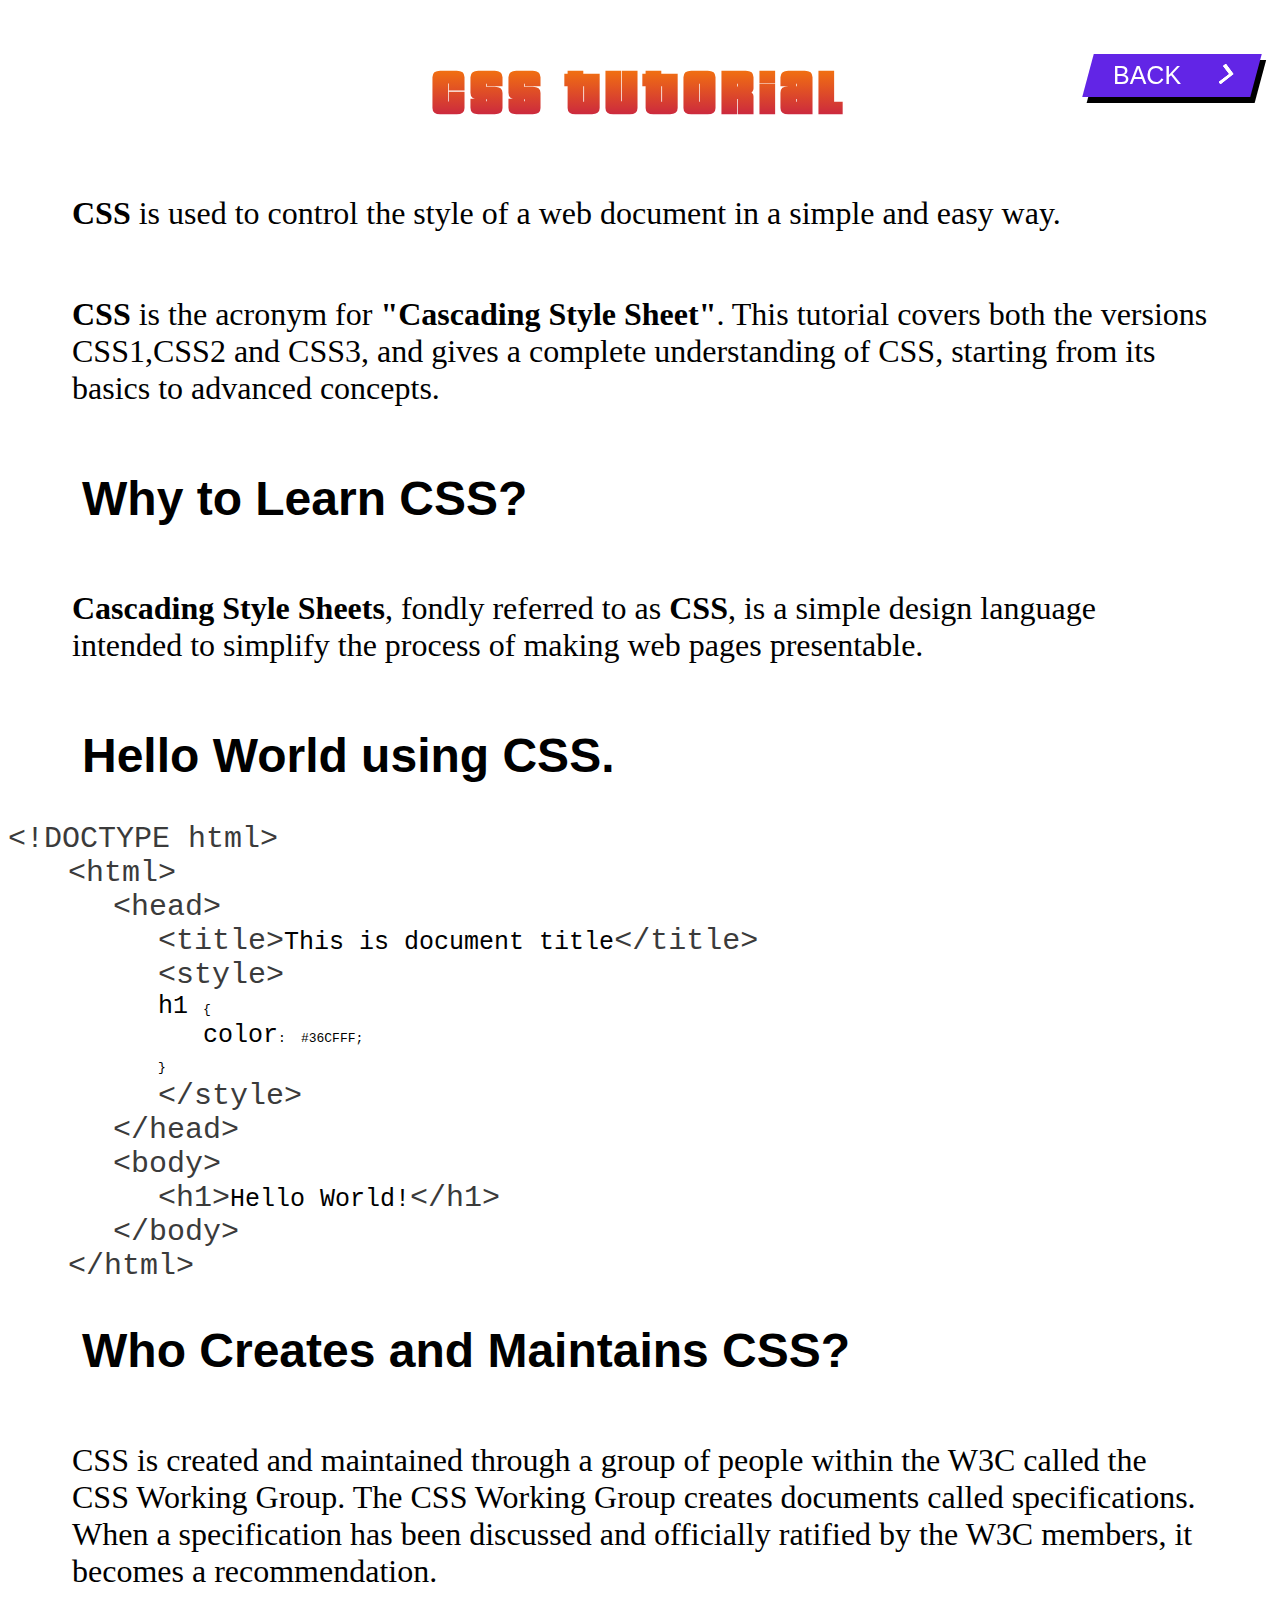
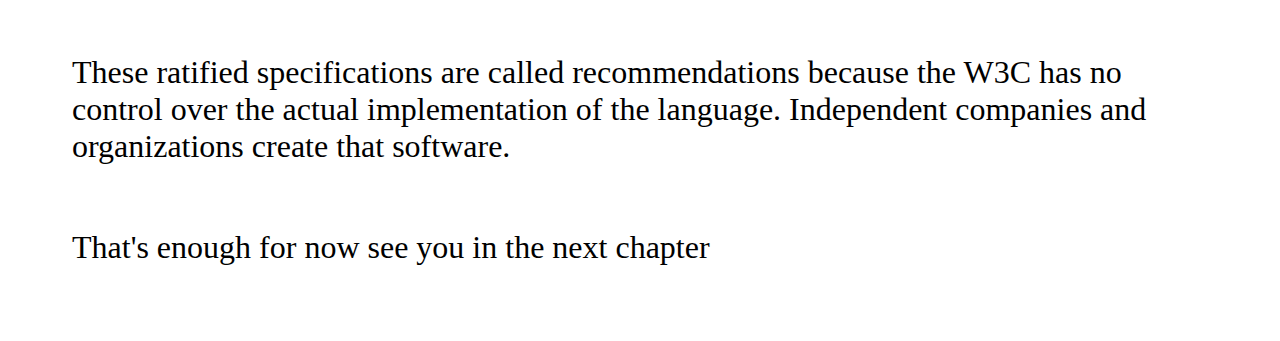
<file: gamecode/public/pages/css1.html>
<!DOCTYPE html>
<html lang="en">
<head>
    <meta charset="UTF-8">
    <meta name="viewport" content="width=device-width, initial-scale=1.0">
    <title>Progress Bar</title>
    <link rel="stylesheet" href="../css/htmltut-style.css">
</head>
<body>
    <nav class="backbtn">
        <button class="cta">
            <span class="span">BACK</span>
            <span class="second">
              <svg width="50px" height="20px" viewBox="0 0 66 43" version="1.1" xmlns="http://www.w3.org/2000/svg" xmlns:xlink="http://www.w3.org/1999/xlink">
                <g id="arrow" stroke="none" stroke-width="1" fill="none" fill-rule="evenodd">
                  <path class="one" d="M40.1543933,3.89485454 L43.9763149,0.139296592 C44.1708311,-0.0518420739 44.4826329,-0.0518571125 44.6771675,0.139262789 L65.6916134,20.7848311 C66.0855801,21.1718824 66.0911863,21.8050225 65.704135,22.1989893 C65.7000188,22.2031791 65.6958657,22.2073326 65.6916762,22.2114492 L44.677098,42.8607841 C44.4825957,43.0519059 44.1708242,43.0519358 43.9762853,42.8608513 L40.1545186,39.1069479 C39.9575152,38.9134427 39.9546793,38.5968729 40.1481845,38.3998695 C40.1502893,38.3977268 40.1524132,38.395603 40.1545562,38.3934985 L56.9937789,21.8567812 C57.1908028,21.6632968 57.193672,21.3467273 57.0001876,21.1497035 C56.9980647,21.1475418 56.9959223,21.1453995 56.9937605,21.1432767 L40.1545208,4.60825197 C39.9574869,4.41477773 39.9546013,4.09820839 40.1480756,3.90117456 C40.1501626,3.89904911 40.1522686,3.89694235 40.1543933,3.89485454 Z" fill="#FFFFFF"></path>
                  <path class="two" d="M20.1543933,3.89485454 L23.9763149,0.139296592 C24.1708311,-0.0518420739 24.4826329,-0.0518571125 24.6771675,0.139262789 L45.6916134,20.7848311 C46.0855801,21.1718824 46.0911863,21.8050225 45.704135,22.1989893 C45.7000188,22.2031791 45.6958657,22.2073326 45.6916762,22.2114492 L24.677098,42.8607841 C24.4825957,43.0519059 24.1708242,43.0519358 23.9762853,42.8608513 L20.1545186,39.1069479 C19.9575152,38.9134427 19.9546793,38.5968729 20.1481845,38.3998695 C20.1502893,38.3977268 20.1524132,38.395603 20.1545562,38.3934985 L36.9937789,21.8567812 C37.1908028,21.6632968 37.193672,21.3467273 37.0001876,21.1497035 C36.9980647,21.1475418 36.9959223,21.1453995 36.9937605,21.1432767 L20.1545208,4.60825197 C19.9574869,4.41477773 19.9546013,4.09820839 20.1480756,3.90117456 C20.1501626,3.89904911 20.1522686,3.89694235 20.1543933,3.89485454 Z" fill="#FFFFFF"></path>
                  <path class="three" d="M0.154393339,3.89485454 L3.97631488,0.139296592 C4.17083111,-0.0518420739 4.48263286,-0.0518571125 4.67716753,0.139262789 L25.6916134,20.7848311 C26.0855801,21.1718824 26.0911863,21.8050225 25.704135,22.1989893 C25.7000188,22.2031791 25.6958657,22.2073326 25.6916762,22.2114492 L4.67709797,42.8607841 C4.48259567,43.0519059 4.17082418,43.0519358 3.97628526,42.8608513 L0.154518591,39.1069479 C-0.0424848215,38.9134427 -0.0453206733,38.5968729 0.148184538,38.3998695 C0.150289256,38.3977268 0.152413239,38.395603 0.154556228,38.3934985 L16.9937789,21.8567812 C17.1908028,21.6632968 17.193672,21.3467273 17.0001876,21.1497035 C16.9980647,21.1475418 16.9959223,21.1453995 16.9937605,21.1432767 L0.15452076,4.60825197 C-0.0425130651,4.41477773 -0.0453986756,4.09820839 0.148075568,3.90117456 C0.150162624,3.89904911 0.152268631,3.89694235 0.154393339,3.89485454 Z" fill="#FFFFFF"></path>
                </g>
              </svg>
            </span> 
        </button>
    </nav>

    
    <h1>CSS Tutorial</h1>
    <p class="contant-style"><b>CSS</b> is used to control the style of a web document in a simple and easy way.</p>
    <p class="contant-style"><b>CSS</b> is the acronym for <b>"Cascading Style Sheet"</b>. This tutorial covers both the versions CSS1,CSS2 and CSS3, and gives a complete understanding of CSS, starting from its basics to advanced concepts.</p>
    <h2 class="title">Why to Learn CSS?</h2>
    <p class="contant-style"><b>Cascading Style Sheets</b>, fondly referred to as <b>CSS</b>, is a simple design language intended to simplify the process of making web pages presentable.</p>
    <h2 class="title">Hello World using CSS.</h2>
    <pre class="prettyprint notranslate prettyprinted" style=""><span class="dec tag" >&lt;!DOCTYPE html&gt;</span><span class="pln">
    </span><span class="tag">&lt;html&gt;</span><span class="pln">
       </span><span class="tag">&lt;head&gt;</span><span class="pln">
          </span><span class="tag">&lt;title&gt;</span><span class="pln">This is document title</span><span class="tag">&lt;/title&gt;</span><span class="pln">
          </span><span class="tag">&lt;style&gt;</span><span class="pln">
          h1 </span><span class="pun">{</span><span class="pln">
             color</span><span class="pun">:</span><span class="pln"> </span><span class="com">#36CFFF; </span><span class="pln">
          </span><span class="pun">}</span><span class="pln">
          </span><span class="tag">&lt;/style&gt;</span><span class="pln">
       </span><span class="tag">&lt;/head&gt;</span><span class="pln">	
       </span><span class="tag">&lt;body&gt;</span><span class="pln">
          </span><span class="tag">&lt;h1&gt;</span><span class="pln">Hello World!</span><span class="tag">&lt;/h1&gt;</span><span class="pln">
       </span><span class="tag">&lt;/body&gt;</span><span class="pln">	
    </span><span class="tag">&lt;/html&gt;</span></pre>
    <h2 class="title">Who Creates and Maintains CSS?</h2>
    <p class="contant-style">CSS is created and maintained through a group of people within the W3C called the CSS Working Group. The CSS Working Group creates documents called specifications. When a specification has been discussed and officially ratified by the W3C members, it becomes a recommendation.</p>
    <p class="contant-style">These ratified specifications are called recommendations because the W3C has no control over the actual implementation of the language. Independent companies and organizations create that software.</p>
    <p class="contant-style">That's enough for now see you in the next chapter</p> 
    

</body>
</html>
</file>
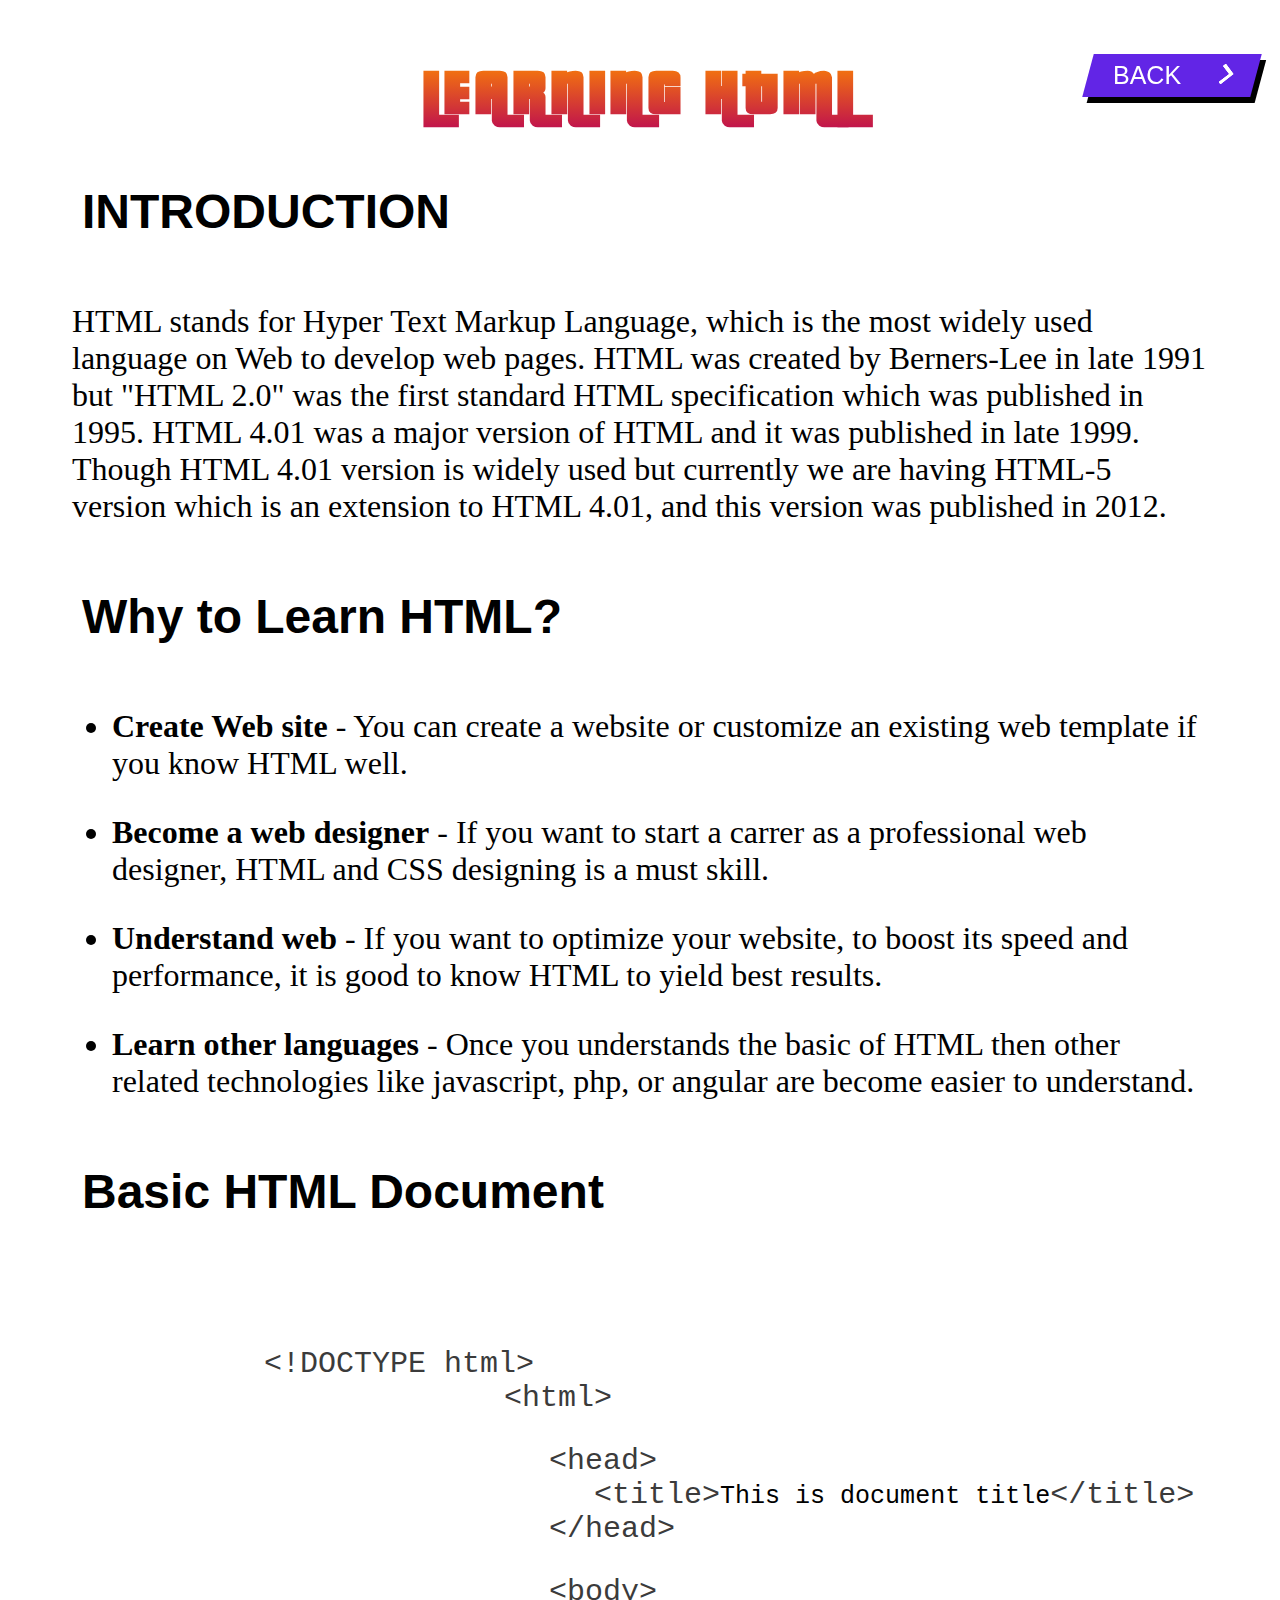
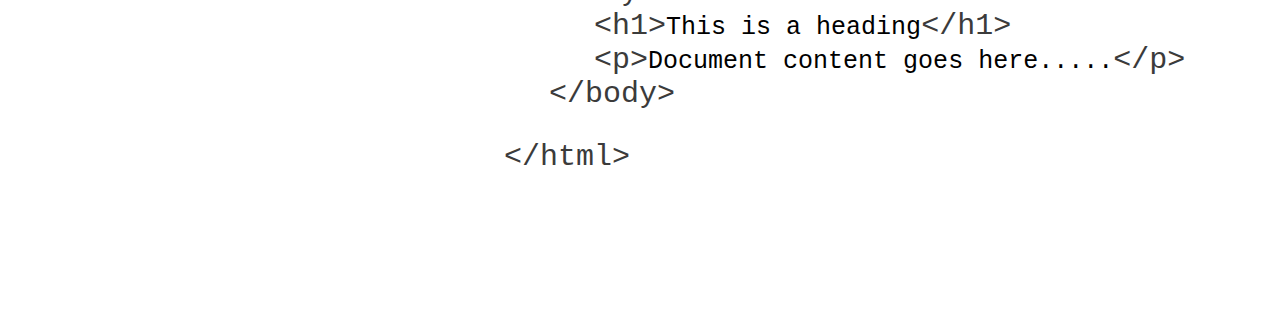
<file: gamecode/public/pages/html1.html>
<!DOCTYPE html>
<html lang="en">
<head>
    <meta charset="UTF-8">
    <meta name="viewport" content="width=device-width, initial-scale=1.0">
    <title>Progress Bar</title>
    <link rel="stylesheet" href="../css/htmltut-style.css">
</head>
<body>
    <nav class="backbtn">
        <button class="cta">
            <span class="span">BACK</span>
            <span class="second">
              <svg width="50px" height="20px" viewBox="0 0 66 43" version="1.1" xmlns="http://www.w3.org/2000/svg" xmlns:xlink="http://www.w3.org/1999/xlink">
                <g id="arrow" stroke="none" stroke-width="1" fill="none" fill-rule="evenodd">
                  <path class="one" d="M40.1543933,3.89485454 L43.9763149,0.139296592 C44.1708311,-0.0518420739 44.4826329,-0.0518571125 44.6771675,0.139262789 L65.6916134,20.7848311 C66.0855801,21.1718824 66.0911863,21.8050225 65.704135,22.1989893 C65.7000188,22.2031791 65.6958657,22.2073326 65.6916762,22.2114492 L44.677098,42.8607841 C44.4825957,43.0519059 44.1708242,43.0519358 43.9762853,42.8608513 L40.1545186,39.1069479 C39.9575152,38.9134427 39.9546793,38.5968729 40.1481845,38.3998695 C40.1502893,38.3977268 40.1524132,38.395603 40.1545562,38.3934985 L56.9937789,21.8567812 C57.1908028,21.6632968 57.193672,21.3467273 57.0001876,21.1497035 C56.9980647,21.1475418 56.9959223,21.1453995 56.9937605,21.1432767 L40.1545208,4.60825197 C39.9574869,4.41477773 39.9546013,4.09820839 40.1480756,3.90117456 C40.1501626,3.89904911 40.1522686,3.89694235 40.1543933,3.89485454 Z" fill="#FFFFFF"></path>
                  <path class="two" d="M20.1543933,3.89485454 L23.9763149,0.139296592 C24.1708311,-0.0518420739 24.4826329,-0.0518571125 24.6771675,0.139262789 L45.6916134,20.7848311 C46.0855801,21.1718824 46.0911863,21.8050225 45.704135,22.1989893 C45.7000188,22.2031791 45.6958657,22.2073326 45.6916762,22.2114492 L24.677098,42.8607841 C24.4825957,43.0519059 24.1708242,43.0519358 23.9762853,42.8608513 L20.1545186,39.1069479 C19.9575152,38.9134427 19.9546793,38.5968729 20.1481845,38.3998695 C20.1502893,38.3977268 20.1524132,38.395603 20.1545562,38.3934985 L36.9937789,21.8567812 C37.1908028,21.6632968 37.193672,21.3467273 37.0001876,21.1497035 C36.9980647,21.1475418 36.9959223,21.1453995 36.9937605,21.1432767 L20.1545208,4.60825197 C19.9574869,4.41477773 19.9546013,4.09820839 20.1480756,3.90117456 C20.1501626,3.89904911 20.1522686,3.89694235 20.1543933,3.89485454 Z" fill="#FFFFFF"></path>
                  <path class="three" d="M0.154393339,3.89485454 L3.97631488,0.139296592 C4.17083111,-0.0518420739 4.48263286,-0.0518571125 4.67716753,0.139262789 L25.6916134,20.7848311 C26.0855801,21.1718824 26.0911863,21.8050225 25.704135,22.1989893 C25.7000188,22.2031791 25.6958657,22.2073326 25.6916762,22.2114492 L4.67709797,42.8607841 C4.48259567,43.0519059 4.17082418,43.0519358 3.97628526,42.8608513 L0.154518591,39.1069479 C-0.0424848215,38.9134427 -0.0453206733,38.5968729 0.148184538,38.3998695 C0.150289256,38.3977268 0.152413239,38.395603 0.154556228,38.3934985 L16.9937789,21.8567812 C17.1908028,21.6632968 17.193672,21.3467273 17.0001876,21.1497035 C16.9980647,21.1475418 16.9959223,21.1453995 16.9937605,21.1432767 L0.15452076,4.60825197 C-0.0425130651,4.41477773 -0.0453986756,4.09820839 0.148075568,3.90117456 C0.150162624,3.89904911 0.152268631,3.89694235 0.154393339,3.89485454 Z" fill="#FFFFFF"></path>
                </g>
              </svg>
            </span> 
        </button>
    </nav>

    <h1>LEARNING HTML</h1>
   


    <section>
        <div>
             <h2 class="title">INTRODUCTION</h2>
             <div><p class="contant-style">HTML stands for Hyper Text Markup Language, which is the most widely used language on Web to develop web pages. HTML was created by Berners-Lee in late 1991 but "HTML 2.0" was the first standard HTML specification which was published in 1995. HTML 4.01 was a major version of HTML and it was published in late 1999. Though HTML 4.01 version is widely used but currently we are having HTML-5 version which is an extension to HTML 4.01, and this version was published in 2012.</p></div>

             <h2 class="title">Why to Learn HTML?</h2>
             <ul class="contant-style">
                <li><p><b>Create Web site</b> - You can create a website or customize an existing web template if you know HTML well.</p></li>
                <li><p><b>Become a web designer</b> - If you want to start a carrer as a professional web designer, HTML and CSS designing is a must skill.</p></li>
                <li><p><b>Understand web</b> - If you want to optimize your website, to boost its speed and performance, it is good to know HTML to yield best results.</p></li>
                <li><p><b>Learn other languages</b> - Once you understands the basic of HTML then other related technologies like javascript, php, or angular are become easier to understand.</p></li>
                </ul>
                  
                <h2 class="title">Basic HTML Document</h2>

                <div class="demo">
                <pre class="prettyprint notranslate prettyprinted" style=""><span class="dec tag" >&lt;!DOCTYPE html&gt;</span><span class="pln">
                </span><span class="tag">&lt;html&gt;</span><span class="pln">
                
                   </span><span class="tag">&lt;head&gt;</span><span class="pln">
                      </span><span class="tag">&lt;title&gt;</span><span class="pln">This is document title</span><span class="tag">&lt;/title&gt;</span><span class="pln">
                   </span><span class="tag">&lt;/head&gt;</span><span class="pln">
                    
                   </span><span class="tag">&lt;body&gt;</span><span class="pln">
                      </span><span class="tag">&lt;h1&gt;</span><span class="pln">This is a heading</span><span class="tag">&lt;/h1&gt;</span><span class="pln">
                      </span><span class="tag">&lt;p&gt;</span><span class="pln">Document content goes here.....</span><span class="tag">&lt;/p&gt;</span><span class="pln">
                   </span><span class="tag">&lt;/body&gt;</span><span class="pln">
                    
                </span><span class="tag">&lt;/html&gt;</span></pre>
                </div>

               <div>
                
               </div>
        </div>
    </section>

</body>
</html>
</file>
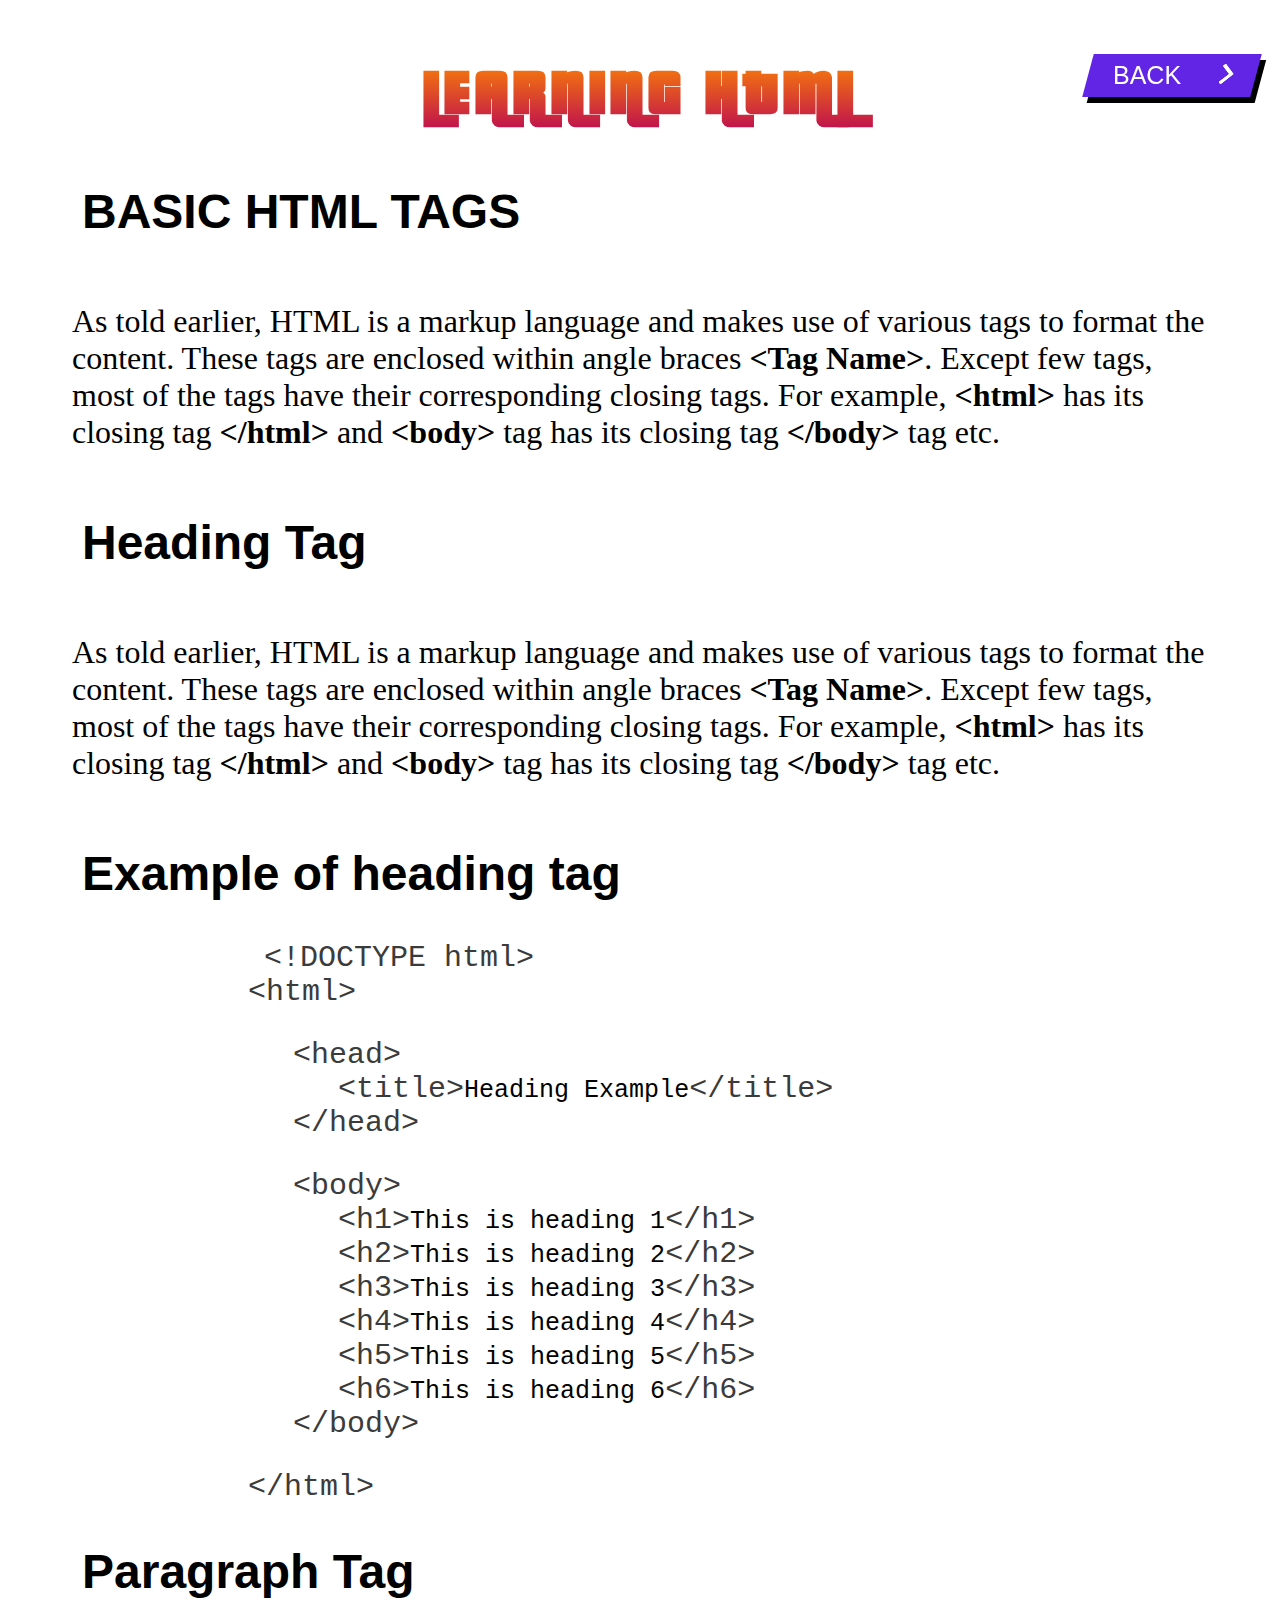
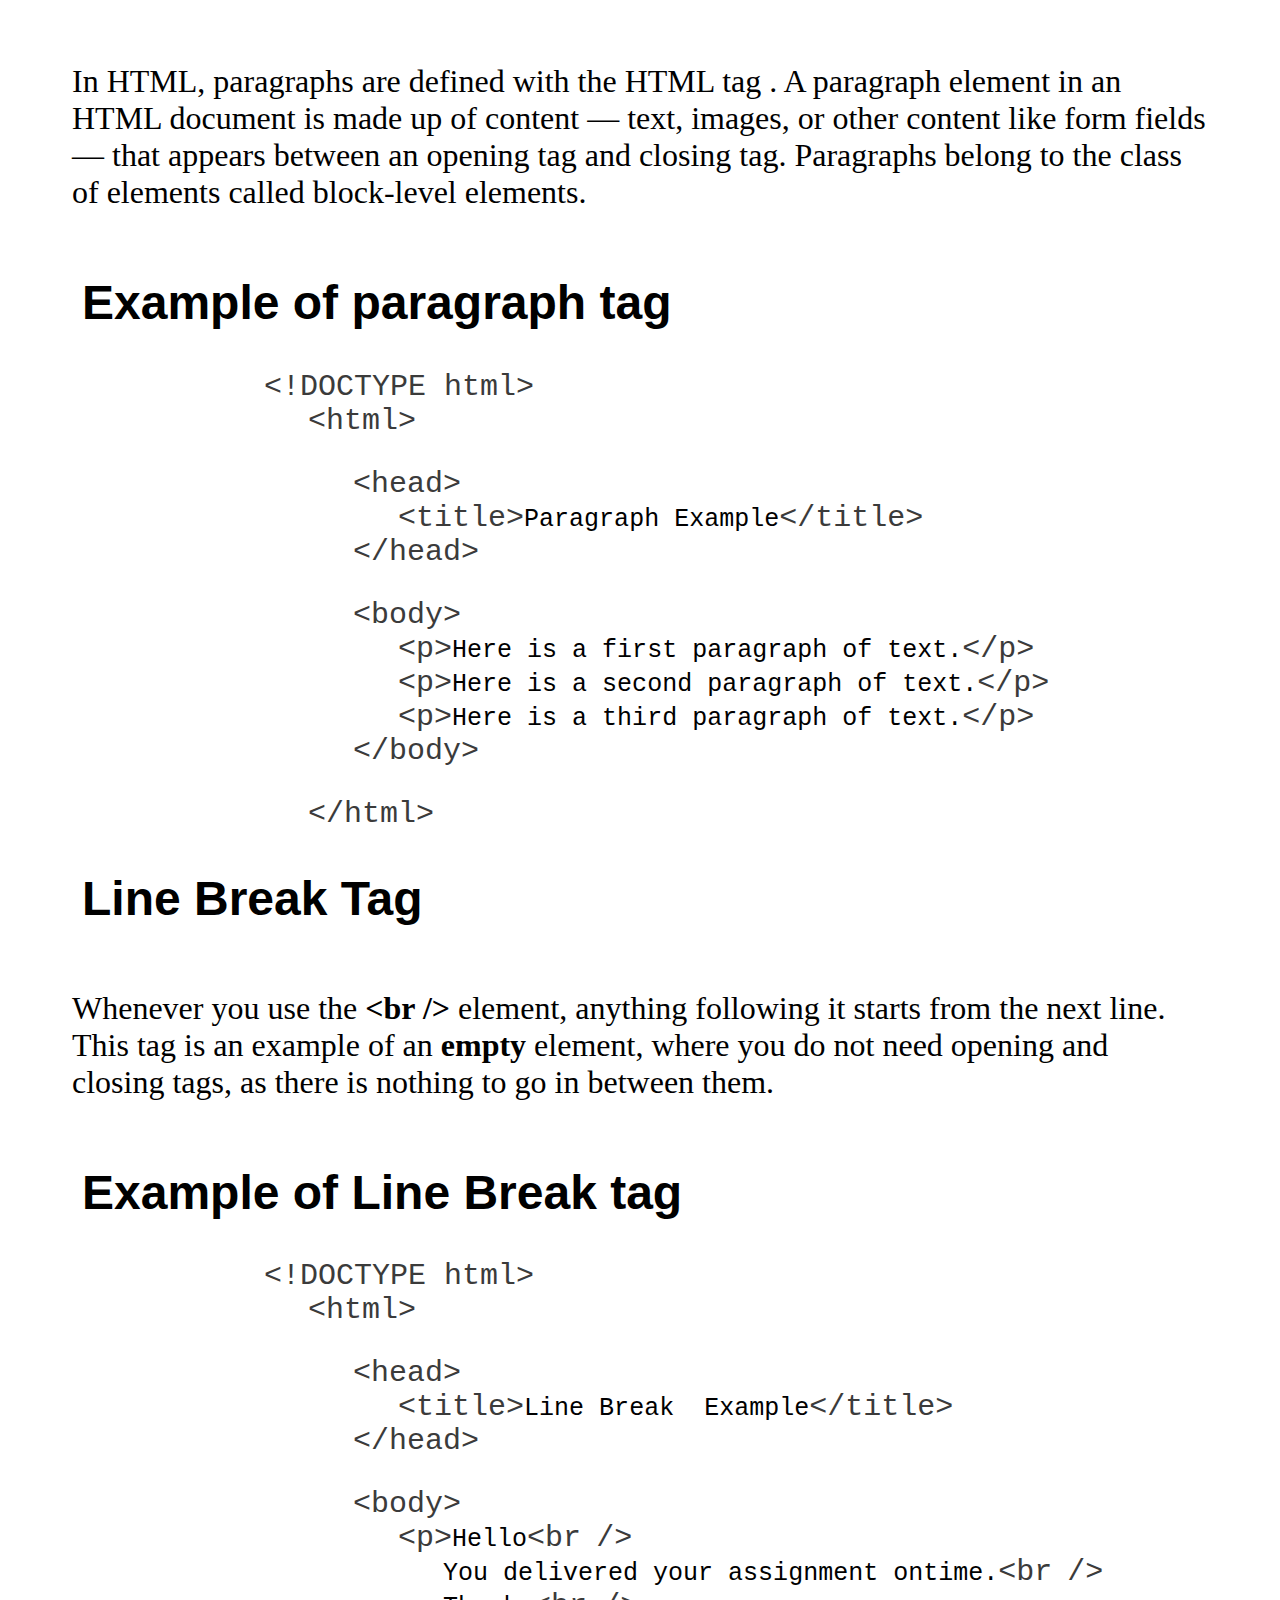
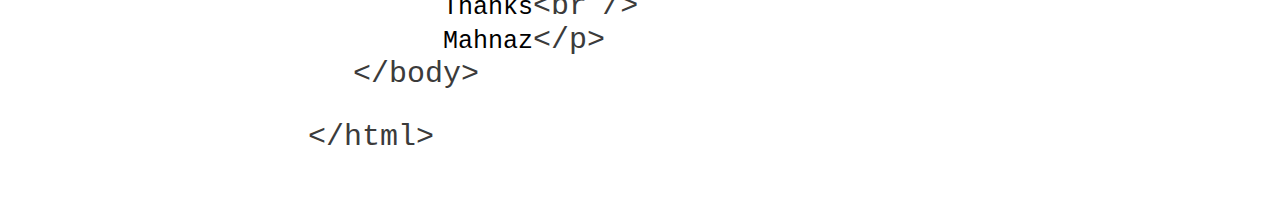
<file: gamecode/public/pages/html2.html>
<!DOCTYPE html>
<html lang="en">
<head>
    <meta charset="UTF-8">
    <meta name="viewport" content="width=device-width, initial-scale=1.0">
    <title>Progress Bar</title>
    <link rel="stylesheet" href="../css/htmltut-style.css">
</head>
<body>
    <nav class="backbtn">
        <button class="cta">
            <span class="span">BACK</span>
            <span class="second">
              <svg width="50px" height="20px" viewBox="0 0 66 43" version="1.1" xmlns="http://www.w3.org/2000/svg" xmlns:xlink="http://www.w3.org/1999/xlink">
                <g id="arrow" stroke="none" stroke-width="1" fill="none" fill-rule="evenodd">
                  <path class="one" d="M40.1543933,3.89485454 L43.9763149,0.139296592 C44.1708311,-0.0518420739 44.4826329,-0.0518571125 44.6771675,0.139262789 L65.6916134,20.7848311 C66.0855801,21.1718824 66.0911863,21.8050225 65.704135,22.1989893 C65.7000188,22.2031791 65.6958657,22.2073326 65.6916762,22.2114492 L44.677098,42.8607841 C44.4825957,43.0519059 44.1708242,43.0519358 43.9762853,42.8608513 L40.1545186,39.1069479 C39.9575152,38.9134427 39.9546793,38.5968729 40.1481845,38.3998695 C40.1502893,38.3977268 40.1524132,38.395603 40.1545562,38.3934985 L56.9937789,21.8567812 C57.1908028,21.6632968 57.193672,21.3467273 57.0001876,21.1497035 C56.9980647,21.1475418 56.9959223,21.1453995 56.9937605,21.1432767 L40.1545208,4.60825197 C39.9574869,4.41477773 39.9546013,4.09820839 40.1480756,3.90117456 C40.1501626,3.89904911 40.1522686,3.89694235 40.1543933,3.89485454 Z" fill="#FFFFFF"></path>
                  <path class="two" d="M20.1543933,3.89485454 L23.9763149,0.139296592 C24.1708311,-0.0518420739 24.4826329,-0.0518571125 24.6771675,0.139262789 L45.6916134,20.7848311 C46.0855801,21.1718824 46.0911863,21.8050225 45.704135,22.1989893 C45.7000188,22.2031791 45.6958657,22.2073326 45.6916762,22.2114492 L24.677098,42.8607841 C24.4825957,43.0519059 24.1708242,43.0519358 23.9762853,42.8608513 L20.1545186,39.1069479 C19.9575152,38.9134427 19.9546793,38.5968729 20.1481845,38.3998695 C20.1502893,38.3977268 20.1524132,38.395603 20.1545562,38.3934985 L36.9937789,21.8567812 C37.1908028,21.6632968 37.193672,21.3467273 37.0001876,21.1497035 C36.9980647,21.1475418 36.9959223,21.1453995 36.9937605,21.1432767 L20.1545208,4.60825197 C19.9574869,4.41477773 19.9546013,4.09820839 20.1480756,3.90117456 C20.1501626,3.89904911 20.1522686,3.89694235 20.1543933,3.89485454 Z" fill="#FFFFFF"></path>
                  <path class="three" d="M0.154393339,3.89485454 L3.97631488,0.139296592 C4.17083111,-0.0518420739 4.48263286,-0.0518571125 4.67716753,0.139262789 L25.6916134,20.7848311 C26.0855801,21.1718824 26.0911863,21.8050225 25.704135,22.1989893 C25.7000188,22.2031791 25.6958657,22.2073326 25.6916762,22.2114492 L4.67709797,42.8607841 C4.48259567,43.0519059 4.17082418,43.0519358 3.97628526,42.8608513 L0.154518591,39.1069479 C-0.0424848215,38.9134427 -0.0453206733,38.5968729 0.148184538,38.3998695 C0.150289256,38.3977268 0.152413239,38.395603 0.154556228,38.3934985 L16.9937789,21.8567812 C17.1908028,21.6632968 17.193672,21.3467273 17.0001876,21.1497035 C16.9980647,21.1475418 16.9959223,21.1453995 16.9937605,21.1432767 L0.15452076,4.60825197 C-0.0425130651,4.41477773 -0.0453986756,4.09820839 0.148075568,3.90117456 C0.150162624,3.89904911 0.152268631,3.89694235 0.154393339,3.89485454 Z" fill="#FFFFFF"></path>
                </g>
              </svg>
            </span> 
        </button>
    </nav>

    <h1>LEARNING HTML</h1>
   


    <section>
        <div>
             <h2 class="title"> BASIC HTML TAGS</h2>
             <div><p class="contant-style">As told earlier, HTML is a markup language and makes use of various tags to format the content. These tags are enclosed within angle braces <b>&lt;Tag Name&gt;</b>. Except few tags, most of the tags have their corresponding closing tags. For example, <b>&lt;html&gt;</b> has its closing tag <b>&lt;/html&gt;</b> and <b>&lt;body&gt;</b> tag has its closing tag <b>&lt;/body&gt;</b> tag etc.</p></div>

            <h2 class="title new">Heading Tag</h2>
            <div><p class="contant-style">As told earlier, HTML is a markup language and makes use of various tags to format the content. These tags are enclosed within angle braces <b>&lt;Tag Name&gt;</b>. Except few tags, most of the tags have their corresponding closing tags. For example, <b>&lt;html&gt;</b> has its closing tag <b>&lt;/html&gt;</b> and <b>&lt;body&gt;</b> tag has its closing tag <b>&lt;/body&gt;</b> tag etc.</p></div>
                  
                <h2 class="title" class ="demo">Example of heading tag</h2>
            
                <pre class="prettyprint notranslate prettyprinted" style=""><span class="dec tag demo" class="demo">&lt;!DOCTYPE html&gt;</span><span class="pln">
                </span><span class="tag">&lt;html&gt;</span><span class="pln">
                
                   </span><span class="tag">&lt;head&gt;</span><span class="pln">
                      </span><span class="tag">&lt;title&gt;</span><span class="pln">Heading Example</span><span class="tag">&lt;/title&gt;</span><span class="pln">
                   </span><span class="tag">&lt;/head&gt;</span><span class="pln">
                    
                   </span><span class="tag">&lt;body&gt;</span><span class="pln">
                      </span><span class="tag">&lt;h1&gt;</span><span class="pln">This is heading 1</span><span class="tag">&lt;/h1&gt;</span><span class="pln">
                      </span><span class="tag">&lt;h2&gt;</span><span class="pln">This is heading 2</span><span class="tag">&lt;/h2&gt;</span><span class="pln">
                      </span><span class="tag">&lt;h3&gt;</span><span class="pln">This is heading 3</span><span class="tag">&lt;/h3&gt;</span><span class="pln">
                      </span><span class="tag">&lt;h4&gt;</span><span class="pln">This is heading 4</span><span class="tag">&lt;/h4&gt;</span><span class="pln">
                      </span><span class="tag">&lt;h5&gt;</span><span class="pln">This is heading 5</span><span class="tag">&lt;/h5&gt;</span><span class="pln">
                      </span><span class="tag">&lt;h6&gt;</span><span class="pln">This is heading 6</span><span class="tag">&lt;/h6&gt;</span><span class="pln">
                   </span><span class="tag">&lt;/body&gt;</span><span class="pln">
                    
                </span><span class="tag">&lt;/html&gt;</span></pre>


                <h2 class="title new">Paragraph Tag</h2>
                <div><p class="contant-style">In HTML, paragraphs are defined with the HTML tag . A paragraph element in an HTML document is made up of content — text, images, or other content like form fields — that appears between an opening tag and closing  tag. Paragraphs belong to the class of elements called block-level elements.</div>

                    <h2 class="title" class ="demo">Example of paragraph tag</h2>

                    <pre class="prettyprint notranslate prettyprinted" style=""><span class="dec tag demo" >&lt;!DOCTYPE html&gt;</span><span class="pln">
                    </span><span class="tag">&lt;html&gt;</span><span class="pln">
                    
                       </span><span class="tag">&lt;head&gt;</span><span class="pln">
                          </span><span class="tag">&lt;title&gt;</span><span class="pln">Paragraph Example</span><span class="tag">&lt;/title&gt;</span><span class="pln">
                       </span><span class="tag">&lt;/head&gt;</span><span class="pln">
                        
                       </span><span class="tag">&lt;body&gt;</span><span class="pln">
                          </span><span class="tag">&lt;p&gt;</span><span class="pln">Here is a first paragraph of text.</span><span class="tag">&lt;/p&gt;</span><span class="pln">
                          </span><span class="tag">&lt;p&gt;</span><span class="pln">Here is a second paragraph of text.</span><span class="tag">&lt;/p&gt;</span><span class="pln">
                          </span><span class="tag">&lt;p&gt;</span><span class="pln">Here is a third paragraph of text.</span><span class="tag">&lt;/p&gt;</span><span class="pln">
                       </span><span class="tag">&lt;/body&gt;</span><span class="pln">
                        
                    </span><span class="tag">&lt;/html&gt;</span></pre>



                    <h2 class="title new">Line Break Tag</h2>
                    <div><p class="contant-style">Whenever you use the <b>&lt;br /&gt;</b> element, anything following it starts from the next line. This tag is an example of an <b>empty</b> element, where you do not need opening and closing tags, as there is nothing to go in between them.</p></div>

                    <h2 class="title" class ="demo">Example of Line Break tag</h2>
                    <pre class="prettyprint notranslate prettyprinted" style=""><span class="dec tag demo">&lt;!DOCTYPE html&gt;</span><span class="pln">
                    </span><span class="tag">&lt;html&gt;</span><span class="pln">
                    
                       </span><span class="tag">&lt;head&gt;</span><span class="pln">
                          </span><span class="tag">&lt;title&gt;</span><span class="pln">Line Break  Example</span><span class="tag">&lt;/title&gt;</span><span class="pln">
                       </span><span class="tag">&lt;/head&gt;</span><span class="pln">
                        
                       </span><span class="tag">&lt;body&gt;</span><span class="pln">
                          </span><span class="tag">&lt;p&gt;</span><span class="pln">Hello</span><span class="tag">&lt;br</span><span class="pln"> </span><span class="tag">/&gt;</span><span class="pln">
                             You delivered your assignment ontime.</span><span class="tag">&lt;br</span><span class="pln"> </span><span class="tag">/&gt;</span><span class="pln">
                             Thanks</span><span class="tag">&lt;br</span><span class="pln"> </span><span class="tag">/&gt;</span><span class="pln">
                             Mahnaz</span><span class="tag">&lt;/p&gt;</span><span class="pln">
                       </span><span class="tag">&lt;/body&gt;</span><span class="pln">
                        
                    </span><span class="tag">&lt;/html&gt;</span></pre>
            
        </div>
    </section>

</body>
</html>
</file>
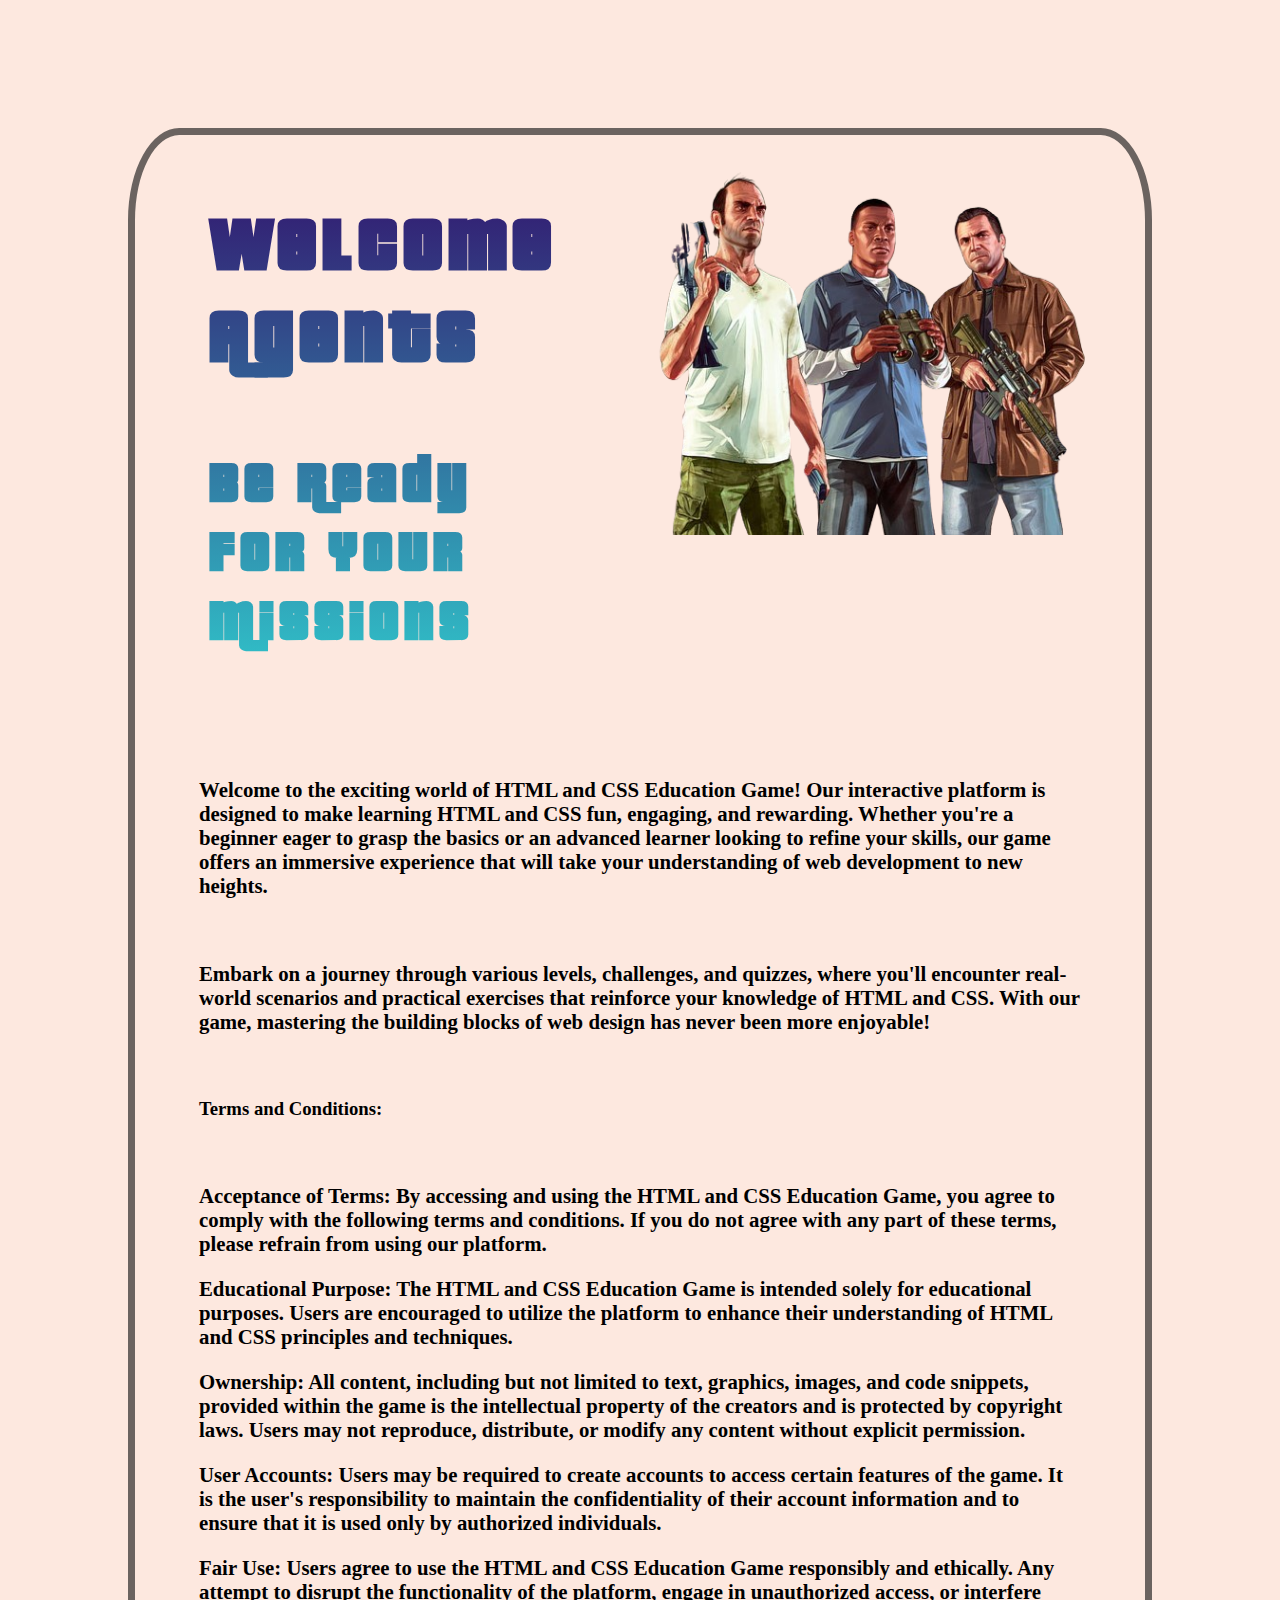
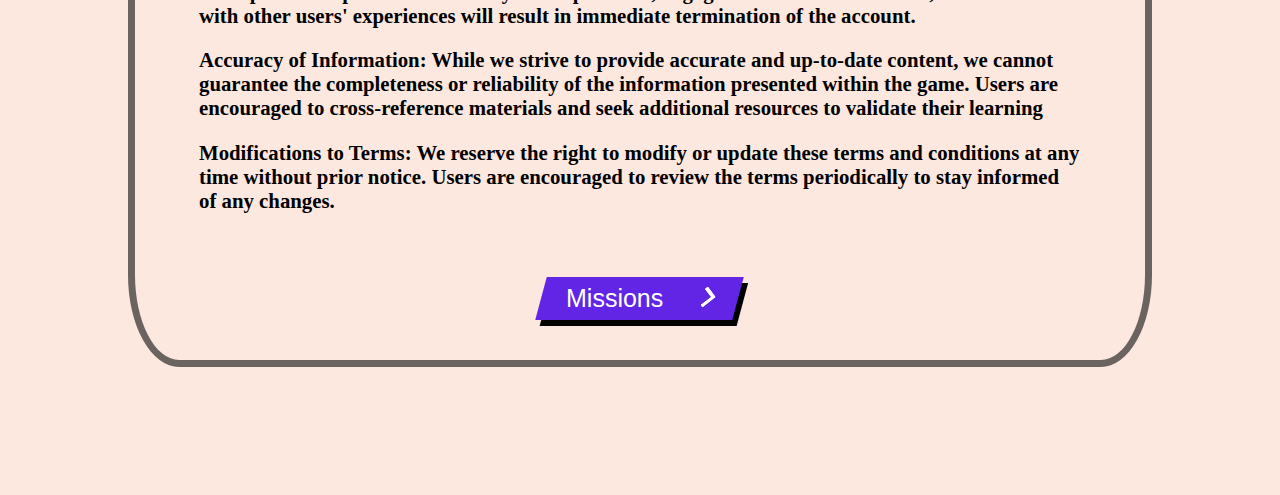
<file: gamecode/public/pages/introduction.html>
<!DOCTYPE html>
<html lang="en">
<head>
    <meta charset="UTF-8">
    <meta name="viewport" content="width=device-width, initial-scale=1.0">
    <title>Progress Bar</title>
    <link rel="stylesheet" href="../css/intro.css">
</head>
<body>

<div class="title newstyle">
    <div>
  <h1>
    Welcome Agents
  </h1>
  <h2>Be Ready For Your Missions</h2>
</div>
  <image src="../image/desktop-wallpaper-grand-theft-auto-v-gta-5-pc-removebg-preview.png" width="600" height="400"></image>
</div>

<div class="contant-style">
    <p>Welcome to the exciting world of HTML and CSS Education Game! Our interactive platform is designed to make learning HTML and CSS fun, engaging, and rewarding. Whether you're a beginner eager to grasp the basics or an advanced learner looking to refine your skills, our game offers an immersive experience that will take your understanding of web development to new heights.</p>
</div>

<div class="contant-style">
    <p>Embark on a journey through various levels, challenges, and quizzes, where you'll encounter real-world scenarios and practical exercises that reinforce your knowledge of HTML and CSS. With our game, mastering the building blocks of web design has never been more enjoyable!</p>
</div>

<h3 class="intro-heading">Terms and Conditions:</h3>

<div class="contant-style">
    <p>Acceptance of Terms: By accessing and using the HTML and CSS Education Game, you agree to comply with the following terms and conditions. If you do not agree with any part of these terms, please refrain from using our platform.</p>
    <p>Educational Purpose: The HTML and CSS Education Game is intended solely for educational purposes. Users are encouraged to utilize the platform to enhance their understanding of HTML and CSS principles and techniques.</p>
    <p>Ownership: All content, including but not limited to text, graphics, images, and code snippets, provided within the game is the intellectual property of the creators and is protected by copyright laws. Users may not reproduce, distribute, or modify any content without explicit permission.</p>
    <p>User Accounts: Users may be required to create accounts to access certain features of the game. It is the user's responsibility to maintain the confidentiality of their account information and to ensure that it is used only by authorized individuals.</p>
    <p>Fair Use: Users agree to use the HTML and CSS Education Game responsibly and ethically. Any attempt to disrupt the functionality of the platform, engage in unauthorized access, or interfere with other users' experiences will result in immediate termination of the account.</p>
    <p>Accuracy of Information: While we strive to provide accurate and up-to-date content, we cannot guarantee the completeness or reliability of the information presented within the game. Users are encouraged to cross-reference materials and seek additional resources to validate their learning</p>
    <p>Modifications to Terms: We reserve the right to modify or update these terms and conditions at any time without prior notice. Users are encouraged to review the terms periodically to stay informed of any changes.</p>
</div>

    <nav class="submitbtn">
        <button class="cta">
            <span class="span">Missions</span>
            <span class="second">
              <svg width="50px" height="20px" viewBox="0 0 66 43" version="1.1" xmlns="http://www.w3.org/2000/svg" xmlns:xlink="http://www.w3.org/1999/xlink">
                <g id="arrow" stroke="none" stroke-width="1" fill="none" fill-rule="evenodd">
                  <path class="one" d="M40.1543933,3.89485454 L43.9763149,0.139296592 C44.1708311,-0.0518420739 44.4826329,-0.0518571125 44.6771675,0.139262789 L65.6916134,20.7848311 C66.0855801,21.1718824 66.0911863,21.8050225 65.704135,22.1989893 C65.7000188,22.2031791 65.6958657,22.2073326 65.6916762,22.2114492 L44.677098,42.8607841 C44.4825957,43.0519059 44.1708242,43.0519358 43.9762853,42.8608513 L40.1545186,39.1069479 C39.9575152,38.9134427 39.9546793,38.5968729 40.1481845,38.3998695 C40.1502893,38.3977268 40.1524132,38.395603 40.1545562,38.3934985 L56.9937789,21.8567812 C57.1908028,21.6632968 57.193672,21.3467273 57.0001876,21.1497035 C56.9980647,21.1475418 56.9959223,21.1453995 56.9937605,21.1432767 L40.1545208,4.60825197 C39.9574869,4.41477773 39.9546013,4.09820839 40.1480756,3.90117456 C40.1501626,3.89904911 40.1522686,3.89694235 40.1543933,3.89485454 Z" fill="#FFFFFF"></path>
                  <path class="two" d="M20.1543933,3.89485454 L23.9763149,0.139296592 C24.1708311,-0.0518420739 24.4826329,-0.0518571125 24.6771675,0.139262789 L45.6916134,20.7848311 C46.0855801,21.1718824 46.0911863,21.8050225 45.704135,22.1989893 C45.7000188,22.2031791 45.6958657,22.2073326 45.6916762,22.2114492 L24.677098,42.8607841 C24.4825957,43.0519059 24.1708242,43.0519358 23.9762853,42.8608513 L20.1545186,39.1069479 C19.9575152,38.9134427 19.9546793,38.5968729 20.1481845,38.3998695 C20.1502893,38.3977268 20.1524132,38.395603 20.1545562,38.3934985 L36.9937789,21.8567812 C37.1908028,21.6632968 37.193672,21.3467273 37.0001876,21.1497035 C36.9980647,21.1475418 36.9959223,21.1453995 36.9937605,21.1432767 L20.1545208,4.60825197 C19.9574869,4.41477773 19.9546013,4.09820839 20.1480756,3.90117456 C20.1501626,3.89904911 20.1522686,3.89694235 20.1543933,3.89485454 Z" fill="#FFFFFF"></path>
                  <path class="three" d="M0.154393339,3.89485454 L3.97631488,0.139296592 C4.17083111,-0.0518420739 4.48263286,-0.0518571125 4.67716753,0.139262789 L25.6916134,20.7848311 C26.0855801,21.1718824 26.0911863,21.8050225 25.704135,22.1989893 C25.7000188,22.2031791 25.6958657,22.2073326 25.6916762,22.2114492 L4.67709797,42.8607841 C4.48259567,43.0519059 4.17082418,43.0519358 3.97628526,42.8608513 L0.154518591,39.1069479 C-0.0424848215,38.9134427 -0.0453206733,38.5968729 0.148184538,38.3998695 C0.150289256,38.3977268 0.152413239,38.395603 0.154556228,38.3934985 L16.9937789,21.8567812 C17.1908028,21.6632968 17.193672,21.3467273 17.0001876,21.1497035 C16.9980647,21.1475418 16.9959223,21.1453995 16.9937605,21.1432767 L0.15452076,4.60825197 C-0.0425130651,4.41477773 -0.0453986756,4.09820839 0.148075568,3.90117456 C0.150162624,3.89904911 0.152268631,3.89694235 0.154393339,3.89485454 Z" fill="#FFFFFF"></path>
                </g>
              </svg>
            </span> 
        </button>
    </nav>

  

</body>
</html>
</file>
<file: gamecode/public/css/htmltut-style.css>
@font-face{
    font-family: 'pricedow';
    src:url(pricedow.ttf) format('truetype');
}

/* body{
    background-color: black;
} */

.cta {
    display: flex;
    padding: 7px 25px;
    text-decoration: none;
    font-family: 'Poppins', sans-serif;
    font-size: 25px;
    color: white;
    background: #6225E6;
    transition: 1s;
    box-shadow: 6px 6px 0 black;
    transform: skewX(-15deg);
    border: none;
  }
  
  .cta:focus {
    outline: none;
  }
  
  .cta:hover {
    transition: 0.5s;
    box-shadow: 10px 10px 0 #FBC638;
  }
  
  .cta .second {
    transition: 0.5s;
    margin-right: 0px;
  }
  
  .cta:hover  .second {
    transition: 0.5s;
    margin-right: 45px;
  }
  
  .span {
    transform: skewX(15deg)
  }
  
  .second {
    width: 20px;
    margin-left: 30px;
    position: relative;
    top: 12%;
  }
  
  .one {
    transition: 0.4s;
    transform: translateX(-60%);
  }
  
  .two {
    transition: 0.5s;
    transform: translateX(-30%);
  }
  
  .cta:hover .three {
    animation: color_anim 1s infinite 0.2s;
  }
  
  .cta:hover .one {
    transform: translateX(0%);
    animation: color_anim 1s infinite 0.6s;
  }
  
  .cta:hover .two {
    transform: translateX(0%);
    animation: color_anim 1s infinite 0.4s;
  }
  
  @keyframes color_anim {
    0% {
      fill: white;
    }
  
    50% {
      fill: #FBC638;
    }
  
    100% {
      fill: white;
    }
  }

  .backbtn{
    position:fixed;
    left:85%;
  }

h1{
    font-family: 'pricedow';
    color: white;
    background-image: linear-gradient(to bottom,#ff8a00, #be0f4f);
    -webkit-background-clip: text;
    background-clip: text;
    color: transparent;
    font-size: 5rem;
    letter-spacing: 5px;
    text-align: center;
}

.title{
    font-size:3rem;
    padding-left:10px;
    text-decoration: double;
   
    font-family: "Arial Black", sans-serif;
    margin-left:4rem;

}

.contant-style{
    font-size:2rem;
    margin:4rem;
}

.tag{
    font-size:30px;
    color:rgb(59, 59, 59);
}
.pln{
    font-size:25px;
}

.demo{
    padding-left:8rem;
   
    margin:8rem;
}
</file>
<file: gamecode/public/css/intro.css>
body{
    margin:8rem;
    border:solid 7px rgba(20, 20, 20, 0.623) ;
    border-radius: 5%;
    background-color: rgba(242, 129, 80, 0.185);
}

@font-face{
    font-family: 'pricedow';
    src:url(pricedow.ttf) format('truetype');
}

.cta {
    display: flex;
    padding: 7px 25px;
    text-decoration: none;
    font-family: 'Poppins', sans-serif;
    font-size: 25px;
    color: white;
    background: #6225E6;
    transition: 1s;
    box-shadow: 6px 6px 0 black;
    transform: skewX(-15deg);
    border: none;
  }
  
  .cta:focus {
    outline: none;
  }
  
  .cta:hover {
    transition: 0.5s;
    box-shadow: 10px 10px 0 #FBC638;
  }
  
  .cta .second {
    transition: 0.5s;
    margin-right: 0px;
  }
  
  .cta:hover  .second {
    transition: 0.5s;
    margin-right: 45px;
  }
  
  .span {
    transform: skewX(15deg)
  }
  
  .second {
    width: 20px;
    margin-left: 30px;
    position: relative;
    top: 12%;
  }
  
  .one {
    transition: 0.4s;
    transform: translateX(-60%);
  }
  
  .two {
    transition: 0.5s;
    transform: translateX(-30%);
  }
  
  .cta:hover .three {
    animation: color_anim 1s infinite 0.2s;
  }
  
  .cta:hover .one {
    transform: translateX(0%);
    animation: color_anim 1s infinite 0.6s;
  }
  
  .cta:hover .two {
    transform: translateX(0%);
    animation: color_anim 1s infinite 0.4s;
  }
  
  @keyframes color_anim {
    0% {
      fill: white;
    }
  
    50% {
      fill: #FBC638;
    }
  
    100% {
      fill: white;
    }
  }

  .submitbtn{
    display: flex;
    justify-content: center;
    align-items: center;
    margin-bottom: 40px;
  }

  .title{
    font-size:3rem;
    padding-left:10px;
    text-decoration: double;
   
    font-family: "Arial Black", sans-serif;
    margin-left:4rem;

}

.newstyle{
    display:flex;
    font-family: 'pricedow';
    background-image: linear-gradient(to top, #30cfd0 0%, #330867 100%);
   /*  background-image: linear-gradient(to bottom,#ff8a00, #be0f4f); */
    -webkit-background-clip: text;
    background-clip: text;
    color: transparent;
    font-size: 3rem;
    font-weight: lighter;
    letter-spacing: 5px;
}

.contant-style{
    font-size:1.3rem;
    font-weight: bold;
    margin:4rem;
}

.intro-heading{
    margin:4rem;
    font-weight: bolder;
    
}
</file>
